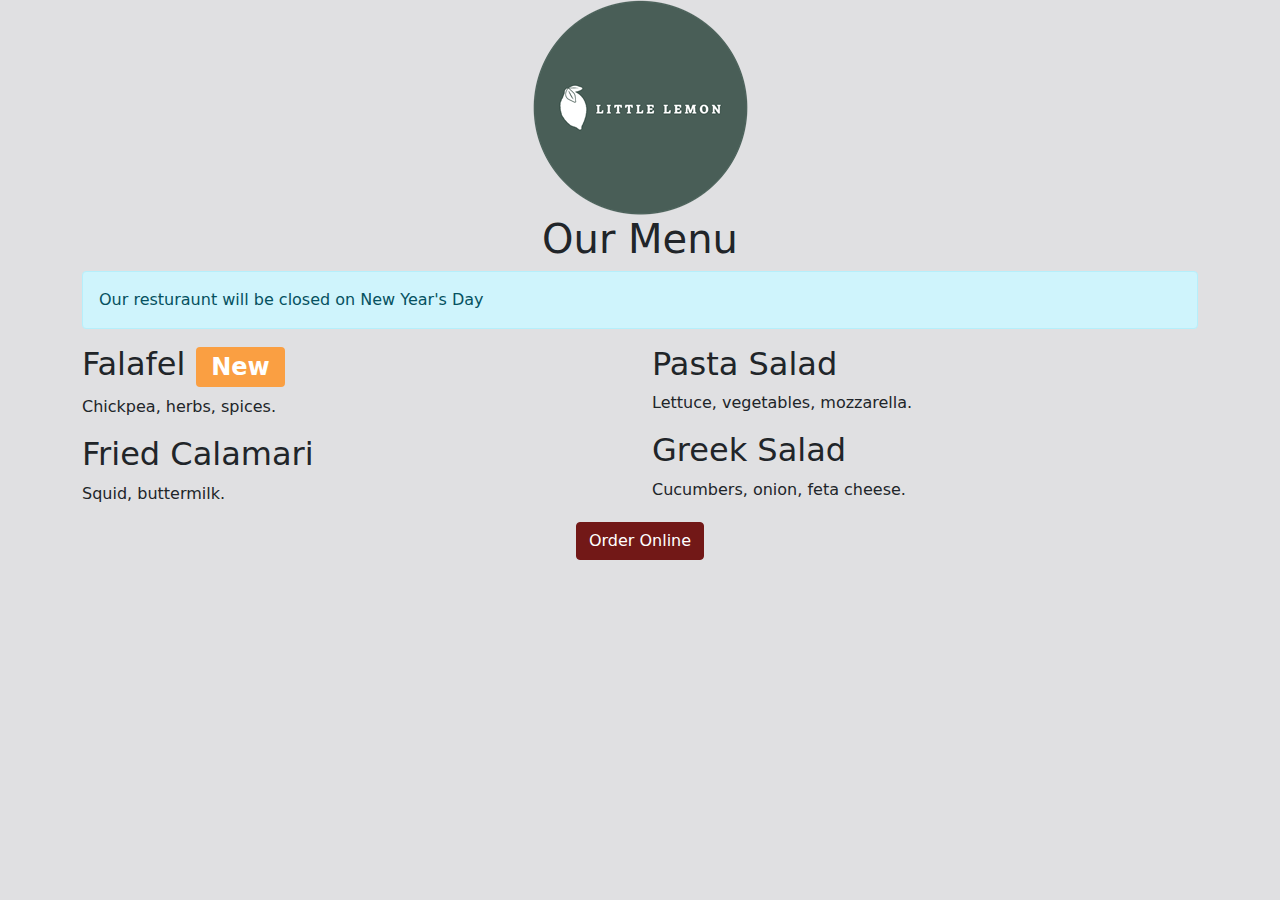
<file: metaBackEndDev/exercises/examine_the_page/index.html>
<!DOCTYPE html>
<html>
<head>
    <title>Little Lemon</title>
    <link href="bootstrap.min.css" rel="stylesheet">
</head>
<body>
    <div class="container">
        <div class="row">
            <div class="col-12">
                <div class="text-center">
                    <img src="logo.png" class="img-fluid" id="logo1">
                </div>
            </div>
        </div>
        <div class="row">
            <div class="col-12">
                <div class="text-center">
                    <h1 id="menu">Our Menu</h1>
                </div>
                <div class="alert alert-info" role="alert">
                    Our resturaunt will be closed on New Year's Day
                </div>
            </div>
        </div>
        <div class="row">
            <div class="col-12 col-lg-6">
                <h2>Falafel <span class="badge bg-secondary">New</span></h2>
                <p>Chickpea, herbs, spices.</p>
                <h2>Fried Calamari</h2>
                <p>Squid, buttermilk.</p>
            </div>
            <div class="col-12 col-lg-6">
                <h2>Pasta Salad</h2>
                <p>Lettuce, vegetables, mozzarella.</p>
                <h2>Greek Salad</h2>
                <p>Cucumbers, onion, feta cheese.</p>
            </div>
        </div>
        <div class="row">
            <div class="col-12">
                <div class="text-center">
                    <button type="button" class="btn btn-primary">Order Online</button>
                </div>
            </div>
        </div>
    </div>
    <script src="bootstrap.bundle.min.js"></script>
</body>
</html>
</file>
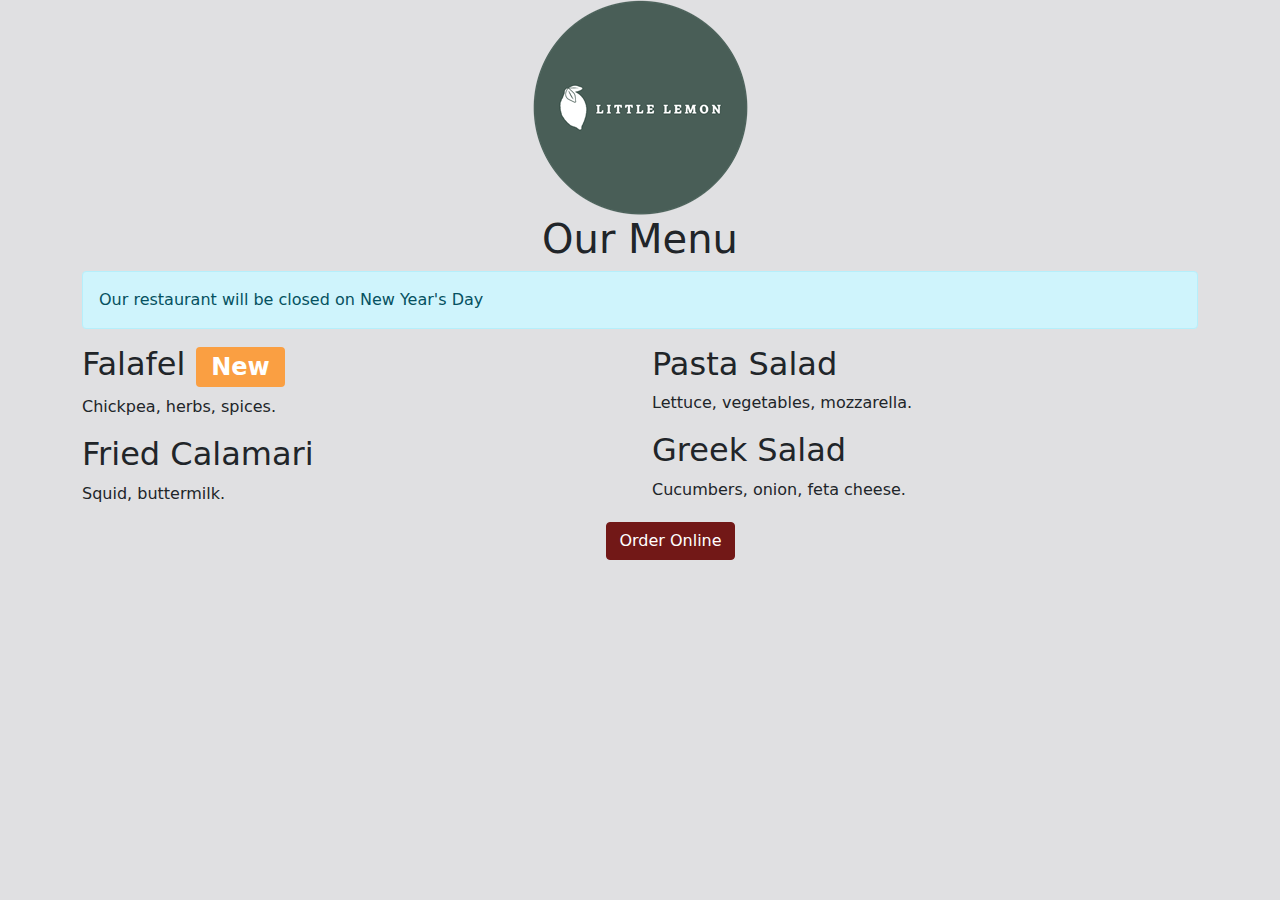
<file: metaBackEndDev/intro/homework/bootstrapComponents/index.html>
<!DOCTYPE html>
<html>
<head>
    <title>Little Lemon</title>
    <link href="bootstrap.min.css" rel="stylesheet">
</head>
<body>
    <div class="container">
        <div class="row">
            <div class="col-12">
                <div class="text-center">
                    <img src="logo.png" class="img-fluid">
                </div>
            </div>
        </div>
        <div class="row">
            <div class="col-12">
                <div class="text-center">
                    <h1>Our Menu</h1>
                </div>
                <div class="alert alert-info" role="alert">
                    Our restaurant will be closed on New Year's Day
                </div>
            </div>
        </div>
        <div class="row">
            <div class="col-12 col-lg-6">
<h2>Falafel <span class="badge bg-secondary">New</span></h2>
                <p>Chickpea, herbs, spices.</p>
                <h2>Fried Calamari</h2>
                <p>Squid, buttermilk.</p>
            </div>
            <div class="col-12 col-lg-6">
                <h2>Pasta Salad</h2>
                <p>Lettuce, vegetables, mozzarella.</p>
                <h2>Greek Salad</h2>
                <p>Cucumbers, onion, feta cheese.</p>
            </div>
        </div>
        <div class="row">
            <div class="col-12">
                <div class="text-center">
                    <button type="button" class="btn btn-primary">Order Online</button>
                </div>
            </div>
        </div>
    </div>
    <script src="bootstrap.bundle.min.js"></script>
</body>
</html>
</file>
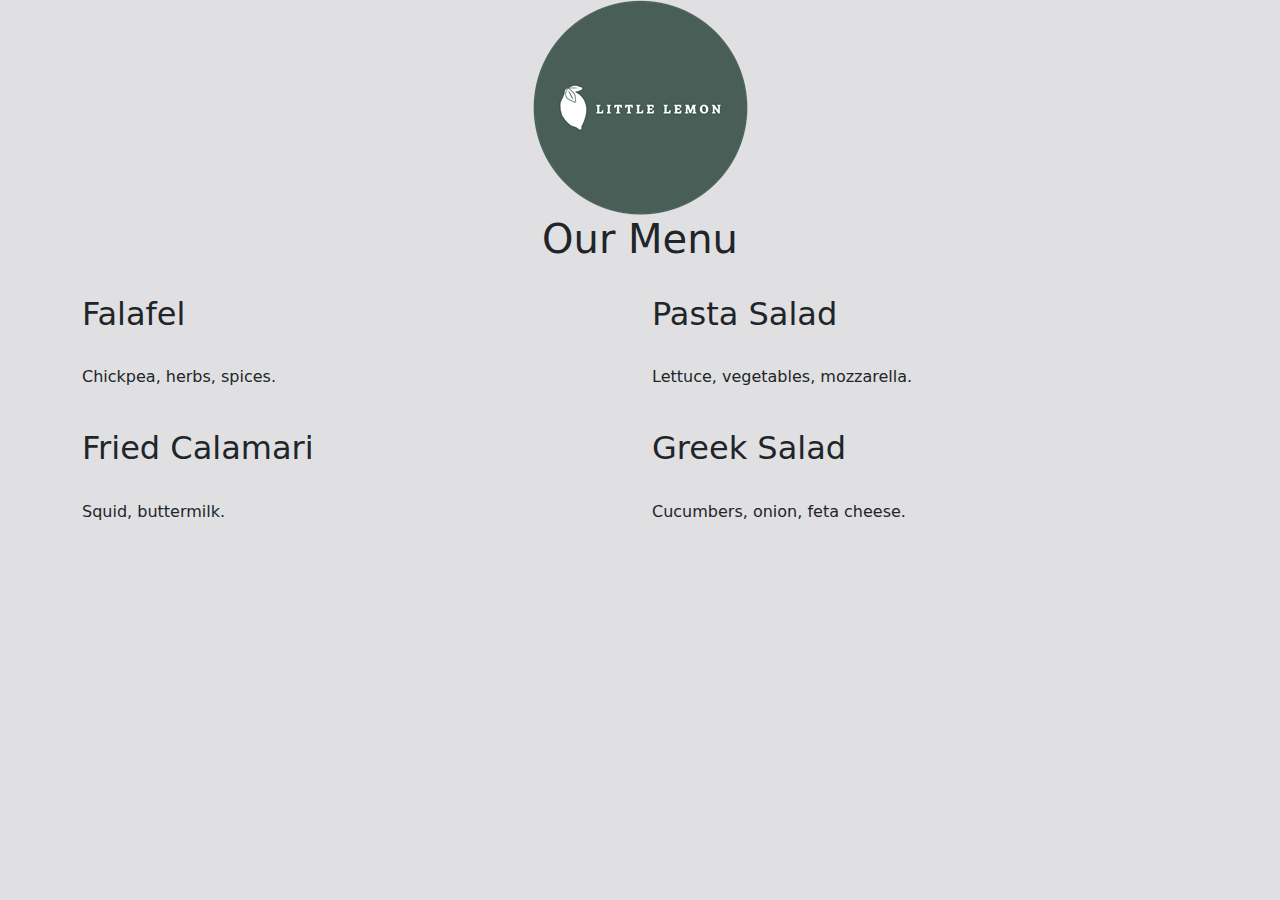
<file: metaBackEndDev/intro/homework/bootstrapGrid/index.html>
<!DOCTYPE html>
<html>
<head>
    <title>Little Lemon</title>
    <link href="bootstrap.min.css" rel="stylesheet">
</head>
<body>
    <script src="bootstrap.bundle.min.js"></script>
    <div class="container">
        <div class="row">
            <div class="col-12">
                <div class="text-center">
                    <img src="logo.png" class="img-fluid"/>
                </div>
            </div>
        </div>
        <div class="row">
            <div class="col-12">
                <div class="text-center">
                    <h1>Our Menu</h1>
                </div>
            </div>
        </div>
        <div class="row">
            <div class="col-12 col-lg-6">
                <h2>Falafel</h2>
                <p>Chickpea, herbs, spices.</p>
                <h2>Fried Calamari</h2>
                <p>Squid, buttermilk.</p>
            </div>
            <div class="col-12 col-lg-6">
                <h2>Pasta Salad</h2>
                <p>Lettuce, vegetables, mozzarella.</p>
                <h2>Greek Salad</h2>
                <p>Cucumbers, onion, feta cheese.</p>
            </div>
        </div>
    </div>
</body>
</html>
</file>
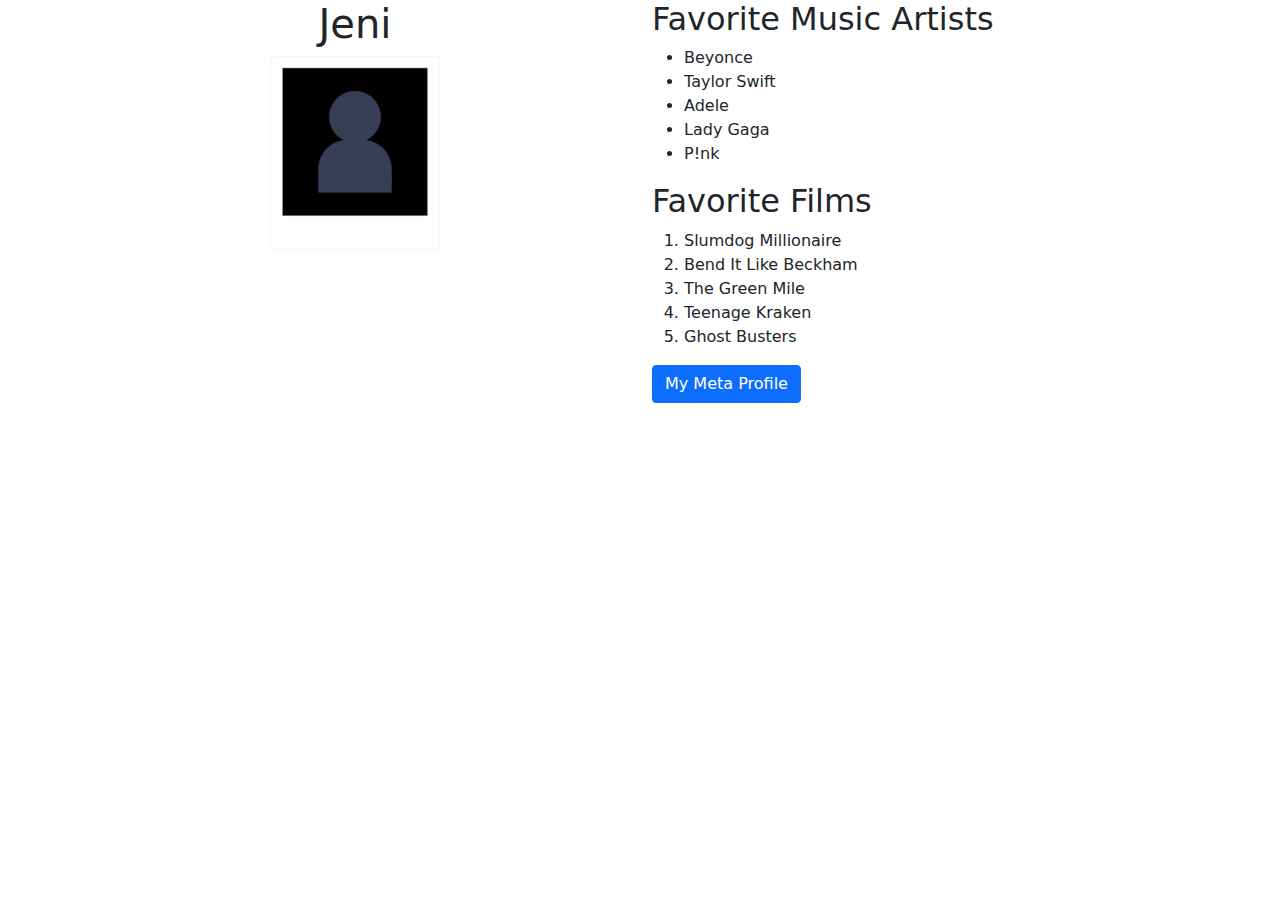
<file: metaBackEndDev/intro/homework/improveBioPage/index.html>
<!DOCTYPE html>
<html>
<head>
    <title>My Bio Page</title>
    <link href="bootstrap.min.css" rel="stylesheet">
</head>
<body>
    <script src="bootstrap.bundle.min.js"></script>
    <div class="container">
        <div class="row">
            <div id="bio" class="col-12 col-lg-6 text-center">
                <h1>Jeni</h1>
                <img src="photo.jpg" class="img-fluid">
            </div>
            <div id="more" class="col-12 col-lg-6">
                <h2>Favorite Music Artists</h2>
                <ul>
                    <li>Beyonce</li>
                    <li>Taylor Swift</li>
                    <li>Adele</li>
                    <li>Lady Gaga</li>
                    <li>P!nk</li>
                </ul>
                <h2>Favorite Films</h2>
                <ol>
                    <li>Slumdog Millionaire</li>
                    <li>Bend It Like Beckham</li>
                    <li>The Green Mile</li>
                    <li>Teenage Kraken</li>
                    <li>Ghost Busters</li>
                </ol>
                <a href="https://www.meta.com/" class="btn btn-primary">My Meta Profile</a>
            </div>
        </div>
    </div>
</body>
</html>
</file>
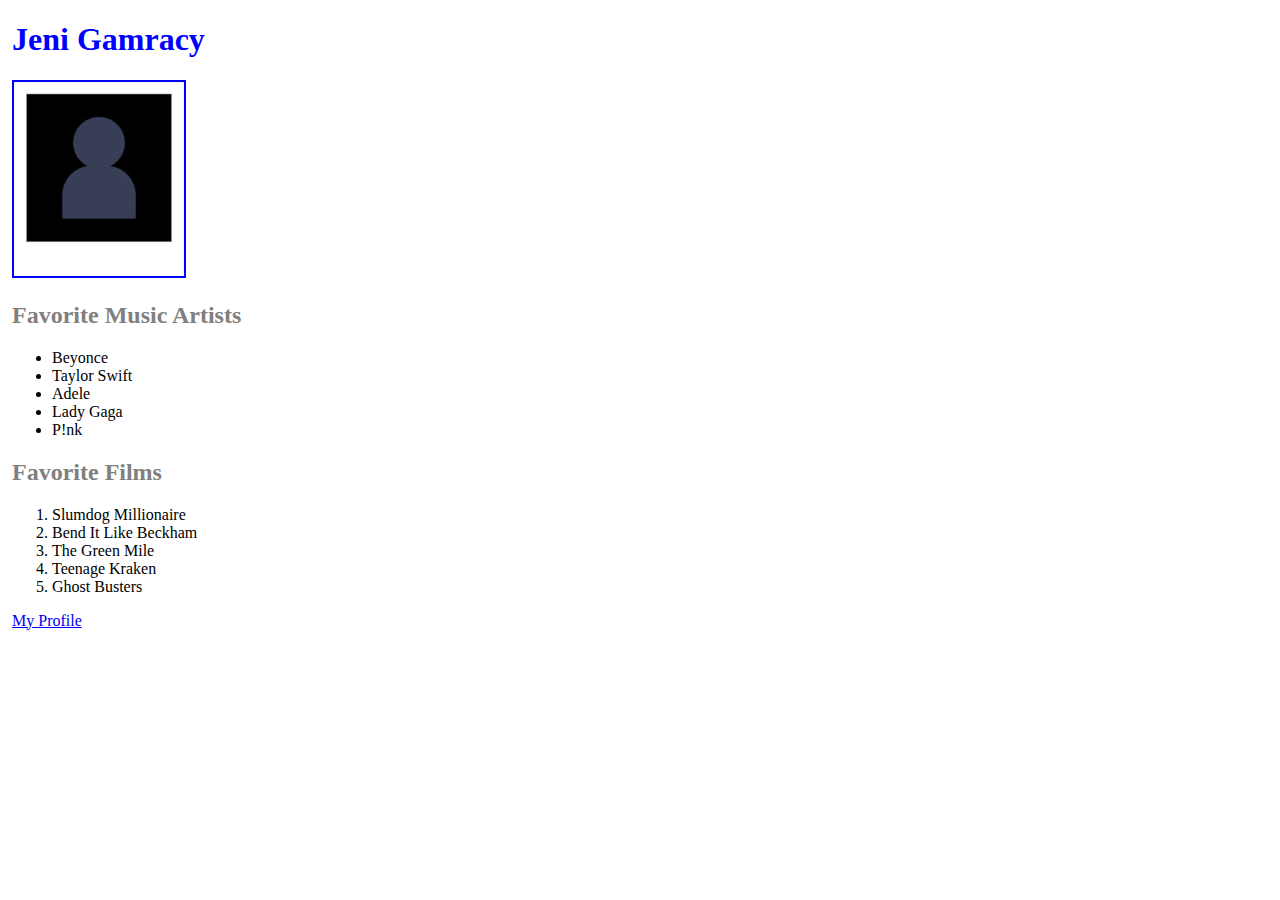
<file: metaBackEndDev/intro/assignments/createAndStyleWebpage/solution/index.html>
<!DOCTYPE html>
<html>
    <title>Jeni Gamracy</title>
    <link rel="stylesheet" href="styles.css">
<head>
</head>

<body>
    <div>
        <h1>Jeni Gamracy</h1>
    </div>
    
    <div>
        <img id="photo" src="photo.jpg">
    </div>
    
    <div>
        <h2>Favorite Music Artists</h2>
        <ul>
            <li>Beyonce</li>
            <li>Taylor Swift</li>
            <li>Adele</li>
            <li>Lady Gaga</li>
            <li>P!nk</li>
        </ul>
    </div>

    <div>
        <h2>Favorite Films</h2>
        <ol>
            <li>Slumdog Millionaire</li>
            <li>Bend It Like Beckham</li>
            <li>The Green Mile</li>
            <li>Teenage Kraken</li>
            <li>Ghost Busters</li>
        </ol>
    </div>
    
    <div>
        <a href="https://www.meta.com/">My Profile</a>
    </div>
</body>

</html>
</file>
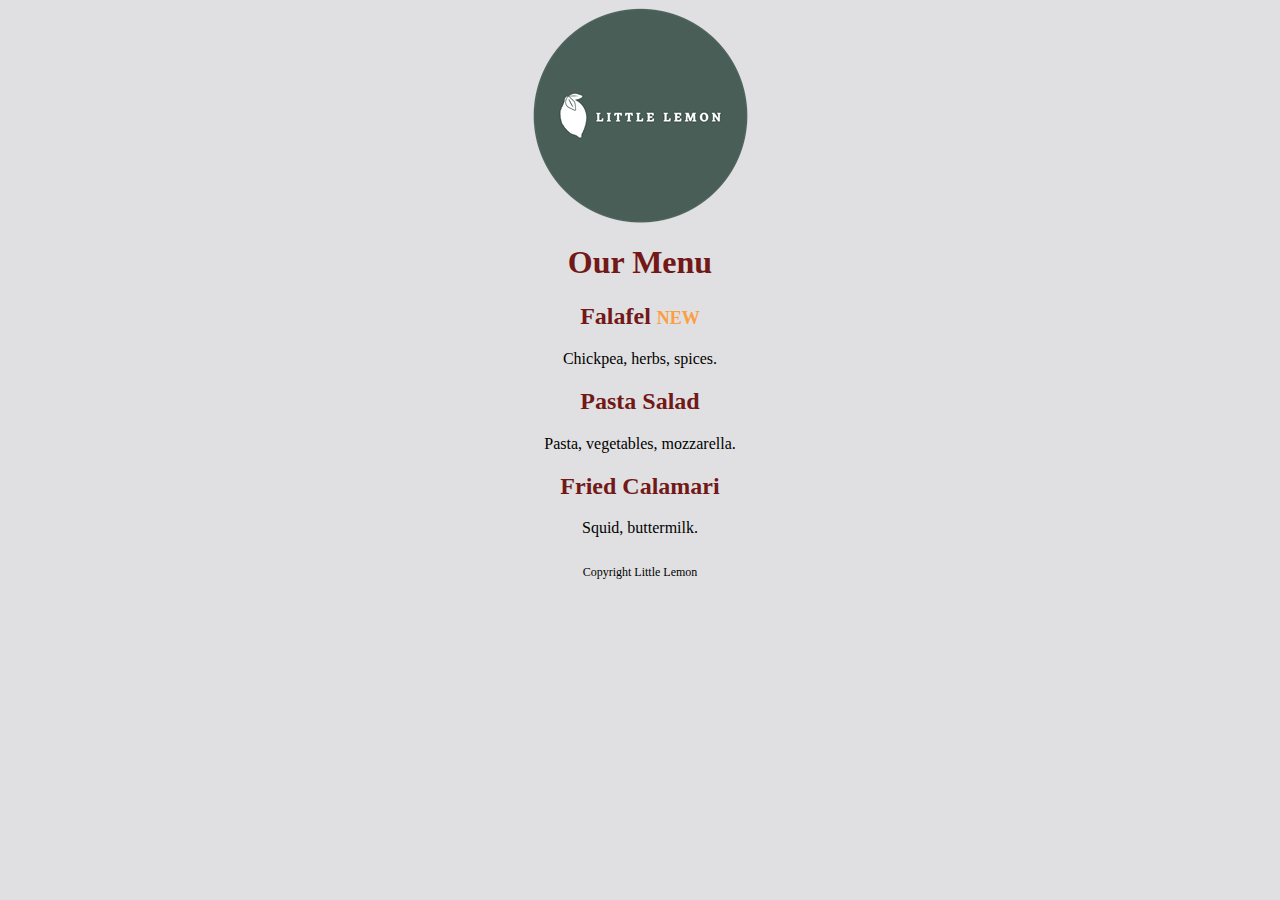
<file: metaBackEndDev/intro/assignments/stylePage/solution/index.html>
<!DOCTYPE html>
<html>
<head>
    <title>Little Lemon</title>
    <link rel="stylesheet" href="styles.css">
</head>
<body>
    <div>
        <img src="logo.png" id="logo">
    </div>
    <div class="center-text">
        <h1>Our Menu</h1>
        <h2>Falafel <span>NEW</span></h2>
        <p>Chickpea, herbs, spices.</p>
        <h2>Pasta Salad</h2>
        <p>Pasta, vegetables, mozzarella.</p>
        <h2>Fried Calamari</h2>
        <p>Squid, buttermilk.</p>
    </div>
    <div class="center-text">
        <p id="copyright">
            Copyright Little Lemon
        </p>
    </div>
</body>
</html>
</file>
<file: metaBackEndDev/intro/assignments/createAndStyleWebpage/solution/styles.css>
#photo {
    border: 2px;
    border-style: solid;
    border-color: blue;
}

h1 {
    color: blue;
}

h2 {
    color: grey;
}

div {
    margin: 4px;
}
</file>
<file: metaBackEndDev/intro/assignments/stylePage/solution/styles.css>
body {
    background-color: #E0E0E2;
}

h1 {
    color: #721817;
}

h2 {
    color: #721817;
}

.center-text {
    text-align: center;
}

#logo {
    margin-left: auto;
    margin-right: auto;
    display: block;
}

h2 > span {
    color: #FA9F42;
    font-size: 0.75em;
}

#copyright {
    padding-top: 12px;
    font-size: 0.75em;
}
</file>
